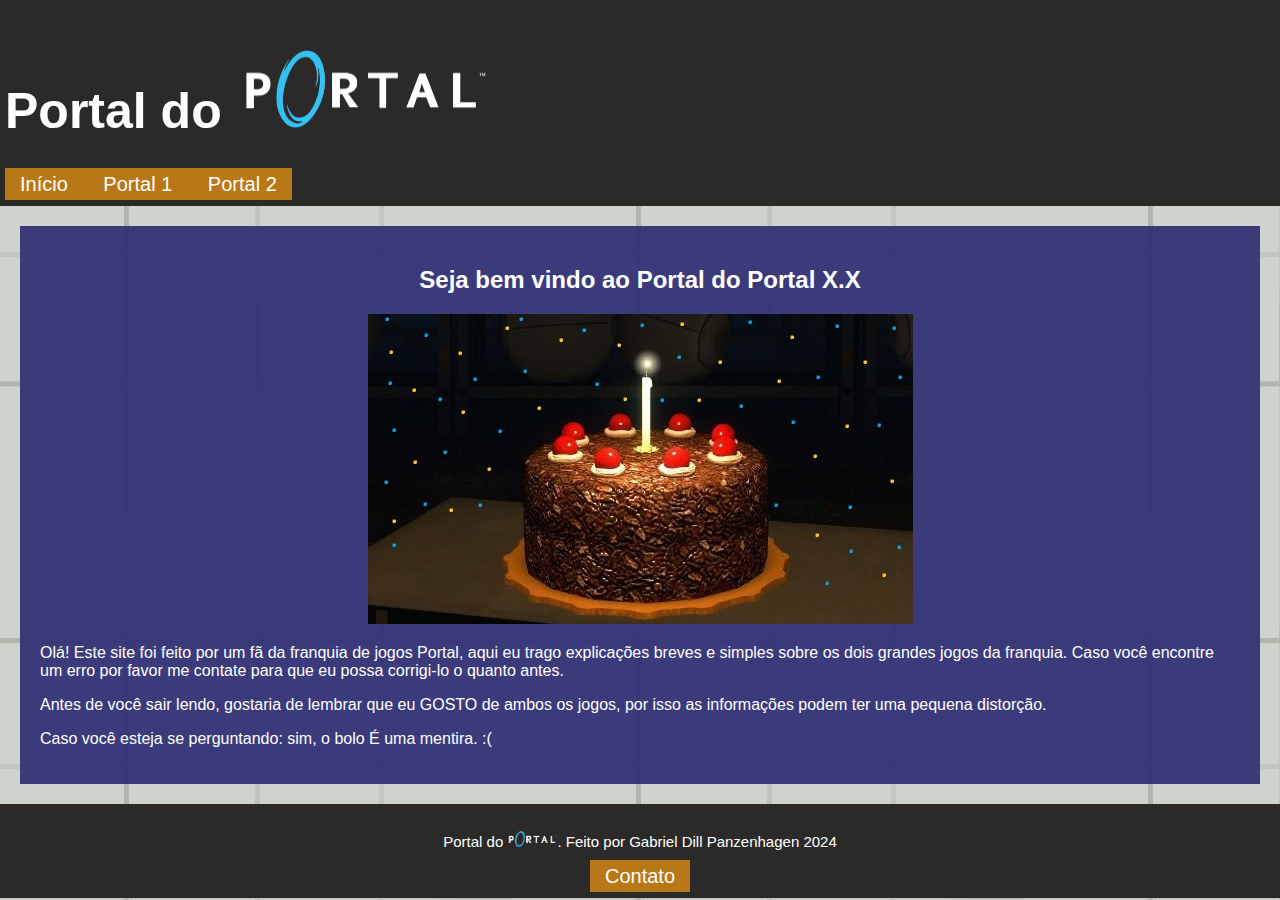
<file: index.html>
<!DOCTYPE html>
<html lang="pt-BR">
<head>
    <meta charset="UTF-8">
    <meta name="viewport" content="width=device-width, initial-scale=1.0">
    <title>Portal do Portal - Inicio</title>
    <link rel="stylesheet" href="styles.css">
</head>
<body>
    <header>
        <h1 style="font-size: 50px;"> Portal do <img style="width: 250px;" src="assets/Portalogo.png"></h1>
        <a href="index.html"> Início </a> <a href="Portal1.html"> Portal 1 </a> <a href="Portal2.html"> Portal 2 </a>
    </header>
    <main>
        <section class="container">
            <h2 style="text-align: center">Seja bem vindo ao Portal do Portal X.X</h2>
            <p style="text-align: center"><img src="./assets/BOLO.jpg"></p>
            <p> Olá! Este site foi feito por um fã da franquia de jogos Portal, aqui eu trago explicações breves e simples sobre os dois grandes jogos da franquia. Caso você encontre um erro por favor me contate para que eu possa corrigi-lo o quanto antes.</p>
            <p> Antes de você sair lendo, gostaria de lembrar que eu GOSTO de ambos os jogos, por isso as informações podem ter uma pequena distorção. </p>
            <p> Caso você esteja se perguntando: sim, o bolo É uma mentira. :(</p>
        </section>
    </main>
    <footer>
        <p style="font-size: 15px;"> Portal do <img style="width: 50px;" src="assets/Portalogo.png">. Feito por Gabriel Dill Panzenhagen 2024</p>
        <a href="contato.html"> Contato </a>
    </footer>
</body>
</html>
</file>
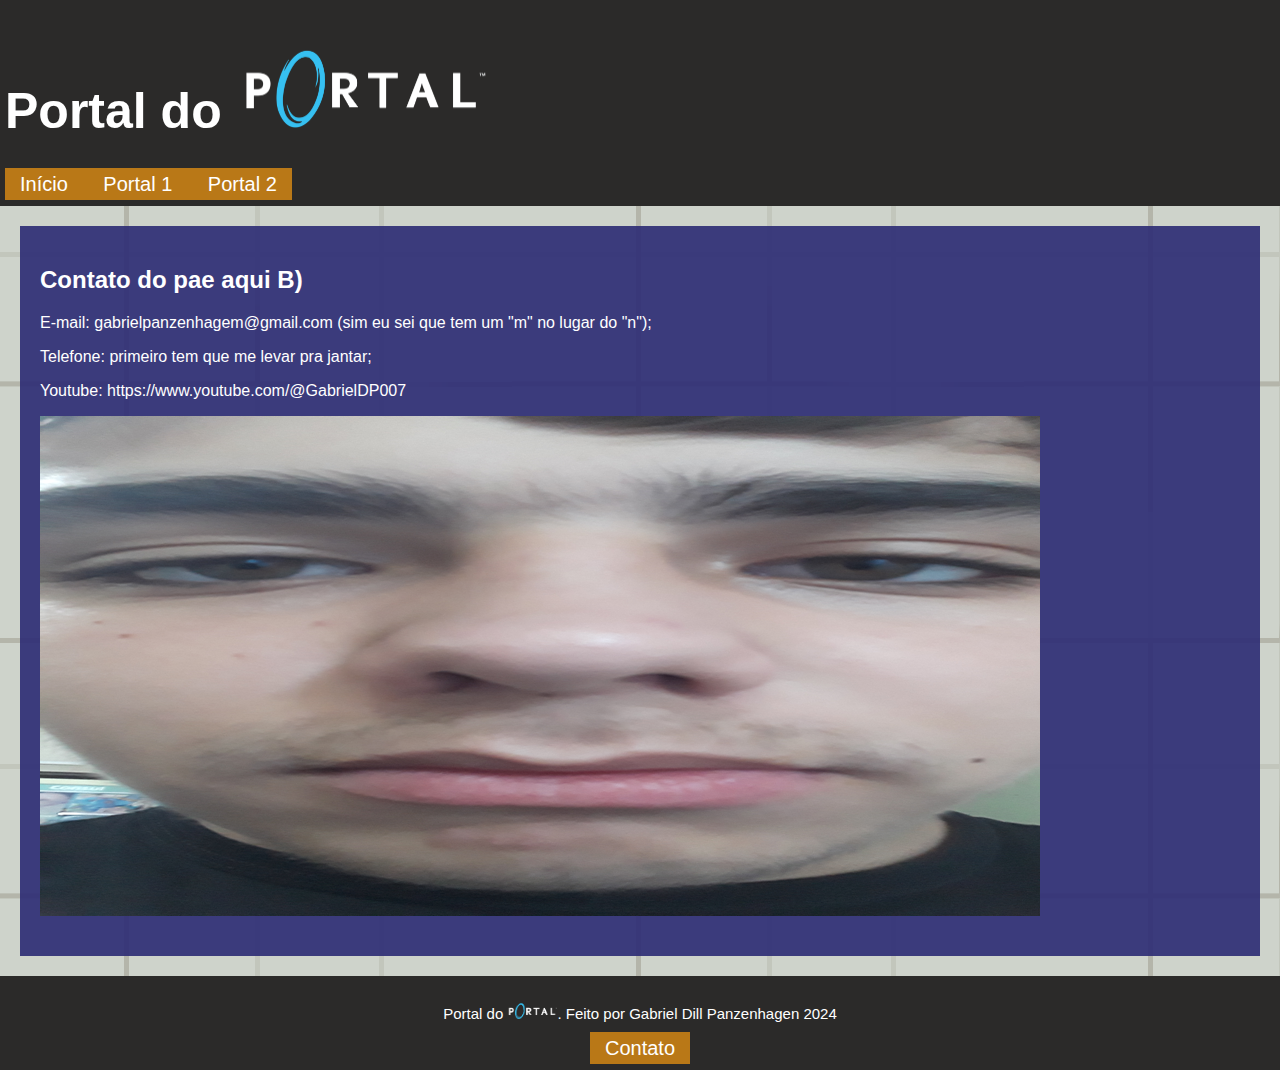
<file: contato.html>
<!DOCTYPE html>
<html lang="pt-BR">
<head>
    <meta charset="UTF-8">
    <meta name="viewport" content="width=device-width, initial-scale=1.0">
    <title>Portal do Portal - Inicio</title>
    <link rel="stylesheet" href="styles.css">
</head>
<body>
    <header>
        <h1 style="font-size: 50px;"> Portal do <img style="width: 250px;" src="assets/Portalogo.png"></h1>
        <a href="index.html"> Início </a> <a href="Portal1.html"> Portal 1 </a> <a href="Portal2.html"> Portal 2 </a>
    </header>
    <main>
        <section class="container">
            <h2> Contato do pae aqui B)</h2>
            <p> E-mail: gabrielpanzenhagem@gmail.com (sim eu sei que tem um "m" no lugar do "n");</p>
            <p> Telefone: primeiro tem que me levar pra jantar;</p>
            <p> Youtube: https://www.youtube.com/@GabrielDP007 </p>
            <p><img src="./assets/Eu.png"></p>
        </section>
    </main>
    <footer>
        <p style="font-size: 15px;"> Portal do <img style="width: 50px;" src="assets/Portalogo.png">. Feito por Gabriel Dill Panzenhagen 2024</p>
        <a href="contato.html"> Contato </a>
    </footer>
</body>
</html>
</file>
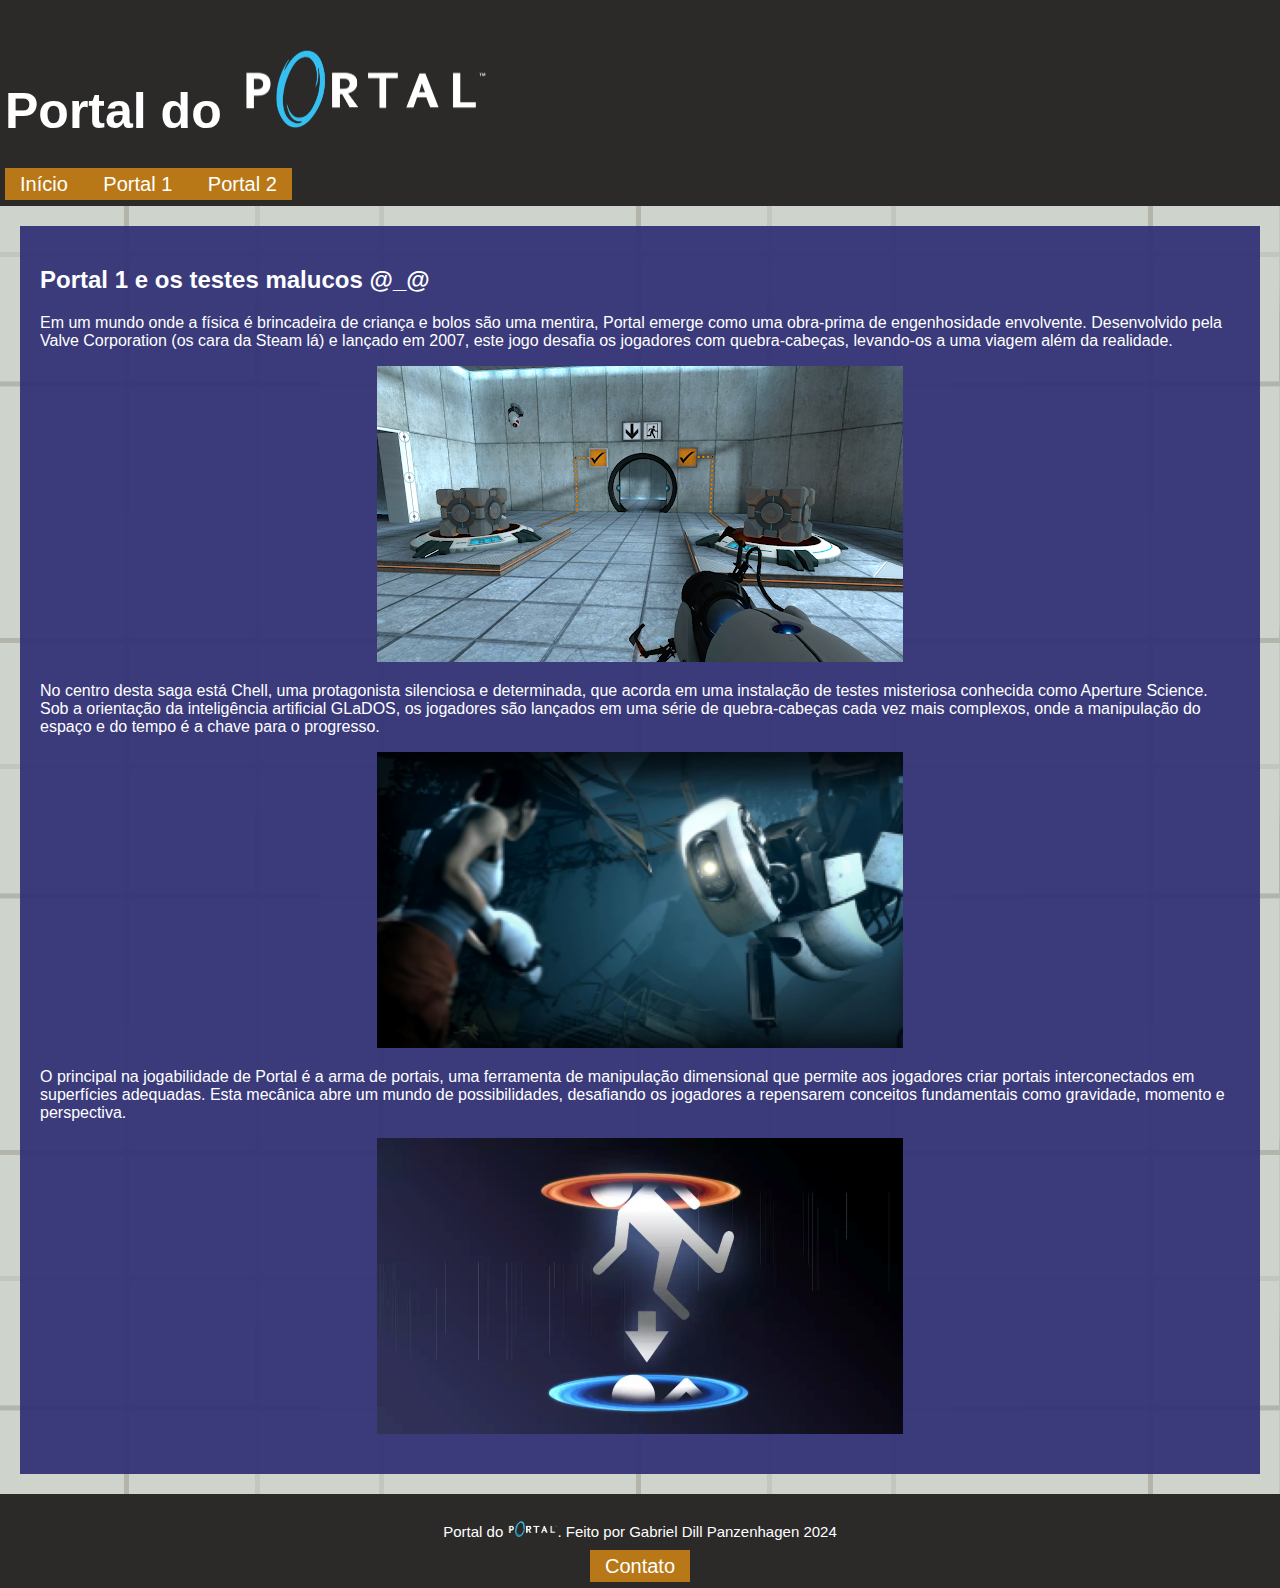
<file: Portal1.html>
<!DOCTYPE html>
<html lang="pt-BR">
<head>
    <meta charset="UTF-8">
    <meta name="viewport" content="width=device-width, initial-scale=1.0">
    <title>Portal do Portal - Inicio</title>
    <link rel="stylesheet" href="styles.css">
</head>
<body>
    <header>
        <h1 style="font-size: 50px;"> Portal do <img style="width: 250px;" src="assets/Portalogo.png"></h1>
        <a href="index.html"> Início </a> <a href="Portal1.html"> Portal 1 </a> <a href="Portal2.html"> Portal 2 </a>
    </header>
    <main>
        <section class="container">
            <h2>Portal 1 e os testes malucos @_@</h2>
            <p> Em um mundo onde a física é brincadeira de criança e bolos são uma mentira, Portal emerge como uma obra-prima de engenhosidade envolvente. Desenvolvido pela Valve Corporation (os cara da Steam lá) e lançado em 2007, este jogo desafia os jogadores com quebra-cabeças, levando-os a uma viagem além da realidade.</p>
            <p style="text-align: center;"><img src="./assets/Quebracabess.png"></p>
            <p> No centro desta saga está Chell, uma protagonista silenciosa e determinada, que acorda em uma instalação de testes misteriosa conhecida como Aperture Science. Sob a orientação da inteligência artificial GLaDOS, os jogadores são lançados em uma série de quebra-cabeças cada vez mais complexos, onde a manipulação do espaço e do tempo é a chave para o progresso.</p>
            <p style="text-align: center"><img src="./assets/X1.png"></p>
            <p> O principal na jogabilidade de Portal é a arma de portais, uma ferramenta de manipulação dimensional que permite aos jogadores criar portais interconectados em superfícies adequadas. Esta mecânica abre um mundo de possibilidades, desafiando os jogadores a repensarem conceitos fundamentais como gravidade, momento e perspectiva.</p>
            <p style="text-align: center"><img src="./assets/CAIU.png"></p>
        </section>
    </main>
    <footer>
        <p style="font-size: 15px;"> Portal do <img style="width: 50px;" src="assets/Portalogo.png">. Feito por Gabriel Dill Panzenhagen 2024</p>
        <a href="contato.html"> Contato </a>
    </footer>
</body>
</html>
</file>
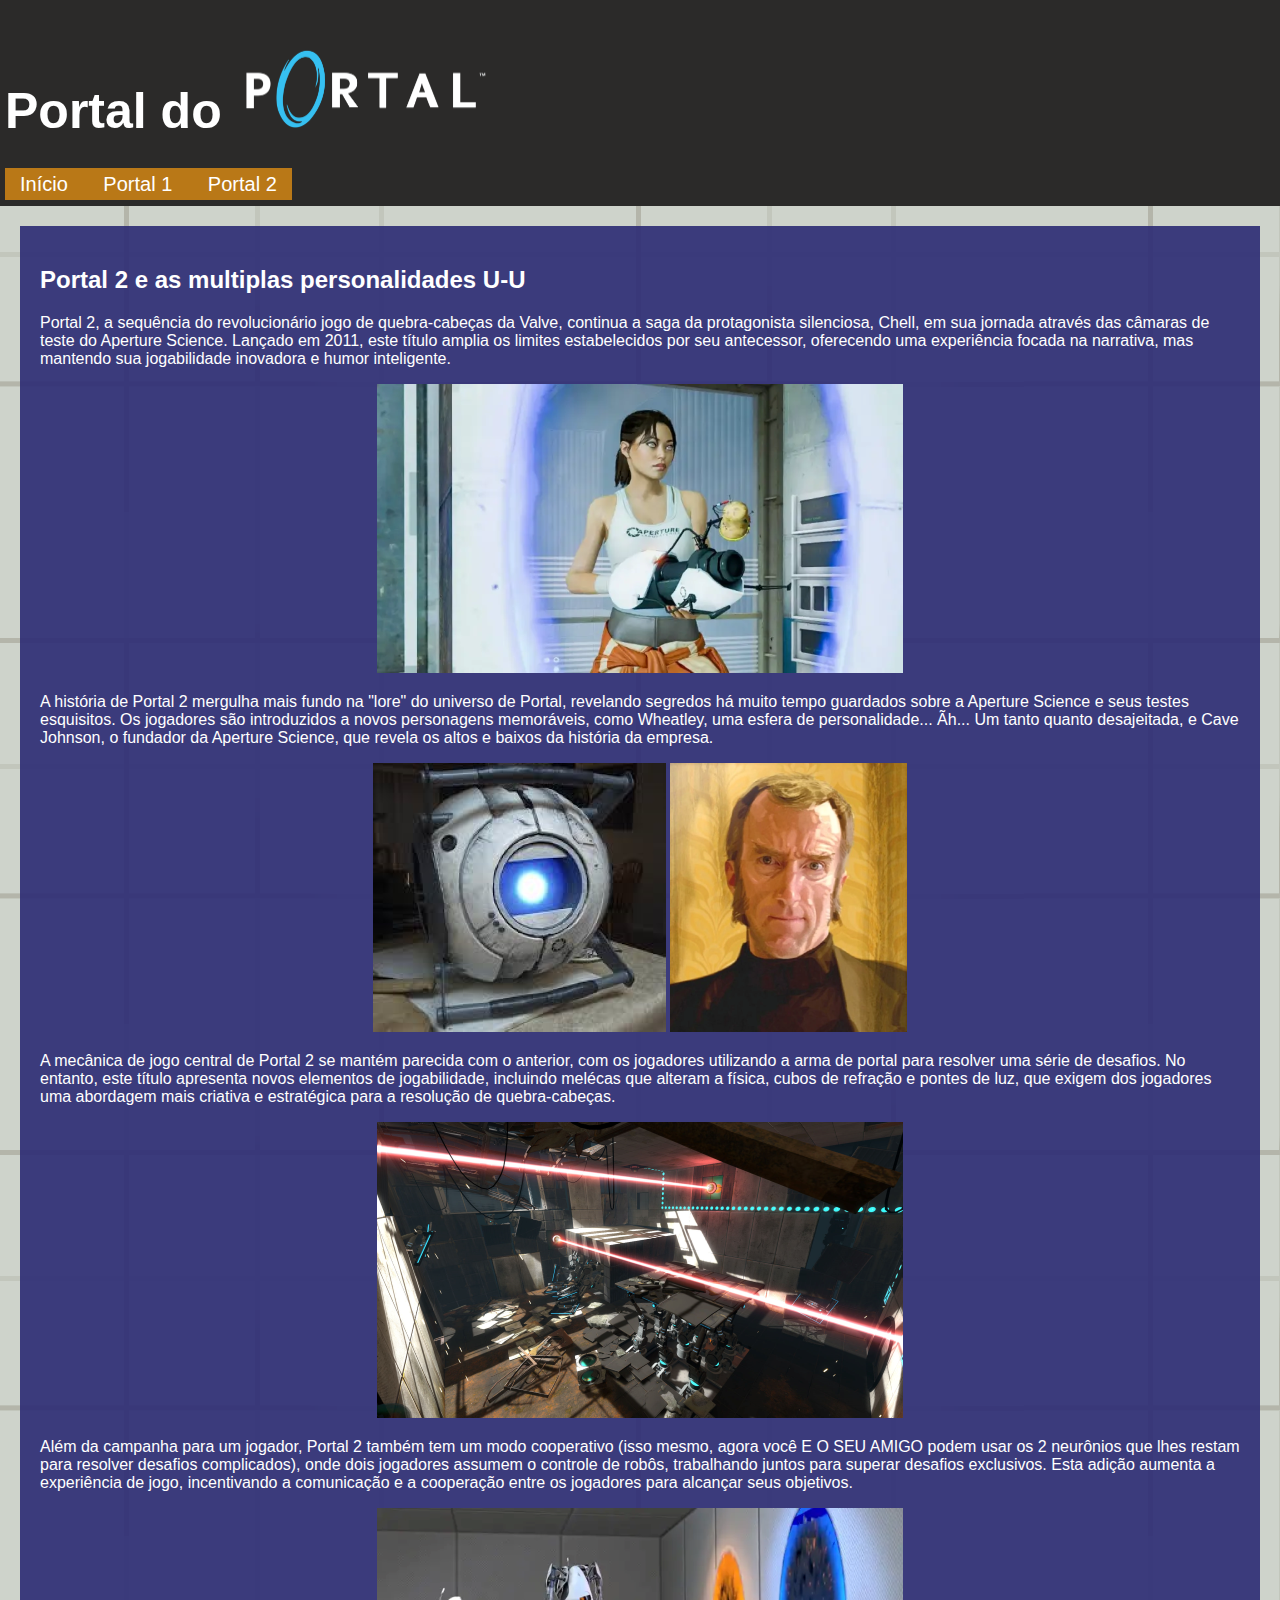
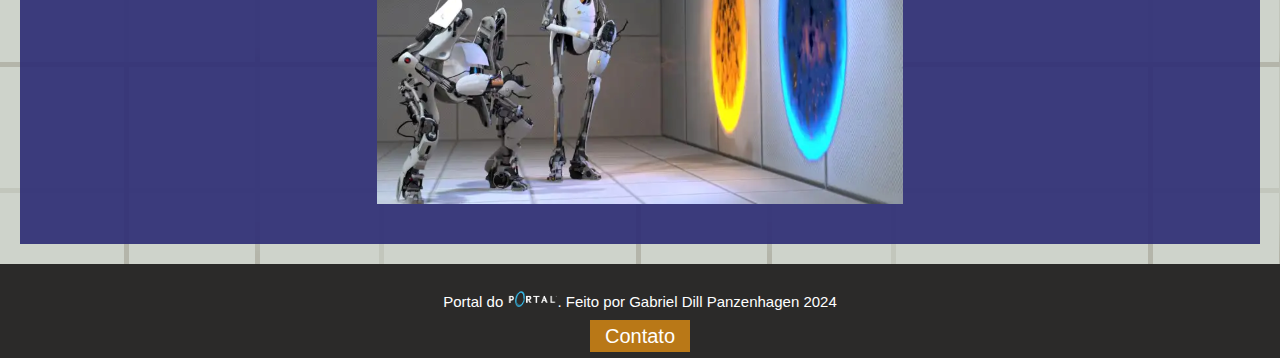
<file: Portal2.html>
<!DOCTYPE html>
<html lang="pt-BR">
<head>
    <meta charset="UTF-8">
    <meta name="viewport" content="width=device-width, initial-scale=1.0">
    <title>Portal do Portal - Inicio</title>
    <link rel="stylesheet" href="styles.css">
</head>
<body>
    <header>
        <h1 style="font-size: 50px;"> Portal do <img style="width: 250px;" src="assets/Portalogo.png"></h1>
        <a href="index.html"> Início </a> <a href="Portal1.html"> Portal 1 </a> <a href="Portal2.html"> Portal 2 </a>
    </header>
    <main>
        <section class="container">
            <h2>Portal 2 e as multiplas personalidades U-U</h2>
            <p> Portal 2, a sequência do revolucionário jogo de quebra-cabeças da Valve, continua a saga da protagonista silenciosa, Chell, em sua jornada através das câmaras de teste do Aperture Science. Lançado em 2011, este título amplia os limites estabelecidos por seu antecessor, oferecendo uma experiência focada na narrativa, mas mantendo sua jogabilidade inovadora e humor inteligente.</p>
            <p style="text-align: center;"><img src="./assets/Shell.png"></p>
            <p> A história de Portal 2 mergulha mais fundo na "lore" do universo de Portal, revelando segredos há muito tempo guardados sobre a Aperture Science e seus testes esquisitos. Os jogadores são introduzidos a novos personagens memoráveis, como Wheatley, uma esfera de personalidade... Ãh... Um tanto quanto desajeitada, e Cave Johnson, o fundador da Aperture Science, que revela os altos e baixos da história da empresa.</p>
            <p style="text-align: center"><img src="./assets/Trigoley.png"> <img src="./assets/cavernajhonson.png"></p>
            <p> A mecânica de jogo central de Portal 2 se mantém parecida com o anterior, com os jogadores utilizando a arma de portal para resolver uma série de desafios. No entanto, este título apresenta novos elementos de jogabilidade, incluindo melécas que alteram a física, cubos de refração e pontes de luz, que exigem dos jogadores uma abordagem mais criativa e estratégica para a resolução de quebra-cabeças.</p>
            <p style="text-align: center"><img src="./assets/LASERS.png"></p>
            <p> Além da campanha para um jogador, Portal 2 também tem um modo cooperativo (isso mesmo, agora você E O SEU AMIGO podem usar os 2 neurônios que lhes restam para resolver desafios complicados), onde dois jogadores assumem o controle de robôs, trabalhando juntos para superar desafios exclusivos. Esta adição aumenta a experiência de jogo, incentivando a comunicação e a cooperação entre os jogadores para alcançar seus objetivos.</p>
            <p style="text-align: center"><img src="./assets/robouzis.png"></p>
        </section>
    </main>
    <footer>
        <p style="font-size: 15px;"> Portal do <img style="width: 50px;" src="assets/Portalogo.png">. Feito por Gabriel Dill Panzenhagen 2024</p>
        <a href="contato.html"> Contato </a>
    </footer>
</body>
</html>
</file>
<file: styles.css>
body {
    margin: 0;
    padding: 0;
    font-family:Arial, Helvetica, sans-serif;
    background-image: url("./assets/fundo.png");
}

header {
    background-color: rgb(43, 42, 41);
    color: white;
    padding: 5px;
    padding-bottom: 10px;
}
a {
    background-color: rgb(185, 120, 23);
    color: white;
    font-size: 20px;
    padding-right: 15px;
    padding-left: 15px;
    padding-top: 5px;
    padding-bottom: 5px;
    text-decoration: none;
}
a:hover {
    background-color: rgb(210, 138, 23);
    color: white;
    font-size: 20px;
    padding-right: 15px;
    padding-left: 15px;
    padding-top: 5px;
    padding-bottom: 5px;
    text-decoration: none;
}
main {
    padding: 20px;
}

.container {
    margin: 0 auto;
    background-color:rgba(43, 42, 115, 0.9);
    color: white;
    padding: 20px;
}

footer {
    background-color: rgb(43, 42, 41);
    color: white;
    text-align: center;
    padding: 10px;
}
</file>
